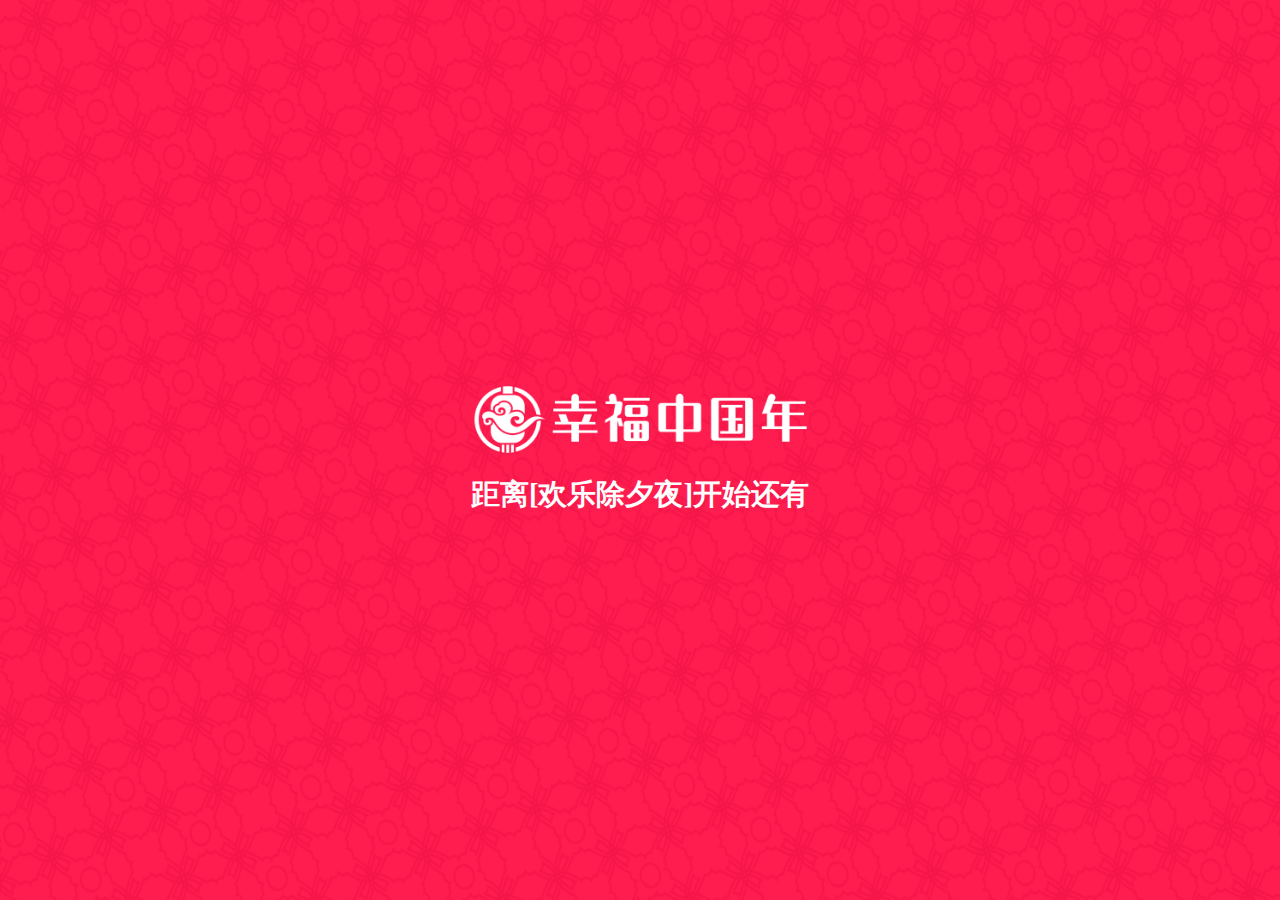
<file: index.html>
<!DOCTYPE html>
<html>
	<head>
		<meta charset="utf-8" />
		<title></title>
		<link rel="stylesheet" type="text/css" href="css/index.css">
		<script>
			// Set the date we're counting down to
			var countDownDate = new Date("Feb 9, 2024 20:30:00").getTime();

			// Update the count down every 1 second
			var x = setInterval(function() {

				// Get todays date and time
				var now = new Date().getTime();
				
				// Find the distance between now an the count down date
				var distance = countDownDate - now;
				
				// Time calculations for days, hours, minutes and seconds
				var days = Math.floor(distance / (1000 * 60 * 60 * 24));
				var hours = Math.floor((distance % (1000 * 60 * 60 * 24)) / (1000 * 60 * 60));
				var minutes = Math.floor((distance % (1000 * 60 * 60)) / (1000 * 60));
				var seconds = Math.floor((distance % (1000 * 60)) / 1000);
				
				// Output the result in an element with id="demo"
				document.getElementById("demo").innerHTML = days + "天 " + hours + "小时 "
				+ minutes + "分钟 " + seconds + "秒 ";
				
				// If the count down is over, write some text 
				if (distance < 0) {
					clearInterval(x);
					document.getElementById("demo").innerHTML = "EXPIRED";
				}
			}, 1000);
		</script>
	</head>
	<body>
		<div class="bac">
			<img class="bac_img" src="img/web1920(1).png">
			<div class="logo_img"> </div>
			<h1>距离[欢乐除夕夜]开始还有</h1>
			<p id="demo"></p>
		</div>
	</body>
</html>
</file>
<file: css/index.css>
*{
    margin: 0;
    padding: 0;
    overflow-x: hidden;
    overflow-y: hidden;
}
.bac{
    background: url(../img/web1920.png);
    background-size: cover;
    background-repeat: no-repeat;
    background-position: center;
    height: 100vh;
    width: 100%;
    display: flex;
    justify-content: center;
    align-items: center;
    flex-direction: column;
}
h1{
    color: #fff;
    font-size: 1.8rem;
    z-index: 1;
}
p{
    color: #fff;
    font-size: 2rem;
    z-index: 1;
    margin-top: 22px;
}
.bac_img{
    width: 100%;
    height: 100%;
    position: absolute;
    z-index: 0;
	-webkit-animation:myfirst 3.3s;
    -webkit-animation-iteration-count:infinite;
}
.logo_img{
    width: 411px;
    height: 111px;
    background: url(../img/back.png);
    background-size: cover;
    background-repeat: no-repeat;
    background-position: center;
    z-index: 1;
}
@-webkit-keyframes myfirst
{
	0%   {opacity: 100%;width: 141%;height: 141%;}
	25%  {opacity: 50%;width: 100%;height: 100%;}
	50%  {opacity: 20%;width: 88%;height: 88%;}
	75%  {opacity: 50%;width: 100%;height: 100%;}
	100% {opacity: 100%;width: 141%;height: 141%;}
}

.kz{
    width: 100%;
    position: absolute;
    z-index: 0;
	bottom: 0;
    display: flex;
    justify-content: center;
    align-items: center;
}
.kz_list{
    width: 100%;
    display: flex;
    justify-content: center;
    align-items: center;
    flex-wrap: wrap;
    flex-direction: column;
}
.kz_list button{
    width: 100px;
    height: 33px;
    margin-bottom: 1px;
}
#name{
    color: #fff;
    font-size: 2rem;
    z-index: 1;
    margin-bottom: 22px;
}
.md{
    width: 100%;
    display: flex;
    justify-content: center;
    align-items: center;
    flex-direction: column;
    margin-top: 22px;
}
.md_list{
    width: 100%;
    display: flex;
    justify-content: center;
    align-items: center;
    flex-wrap: wrap;
    margin-bottom: 8px;
}
.md_list h1{
    color: #fff;
    font-size: 2rem;
}
</file>
